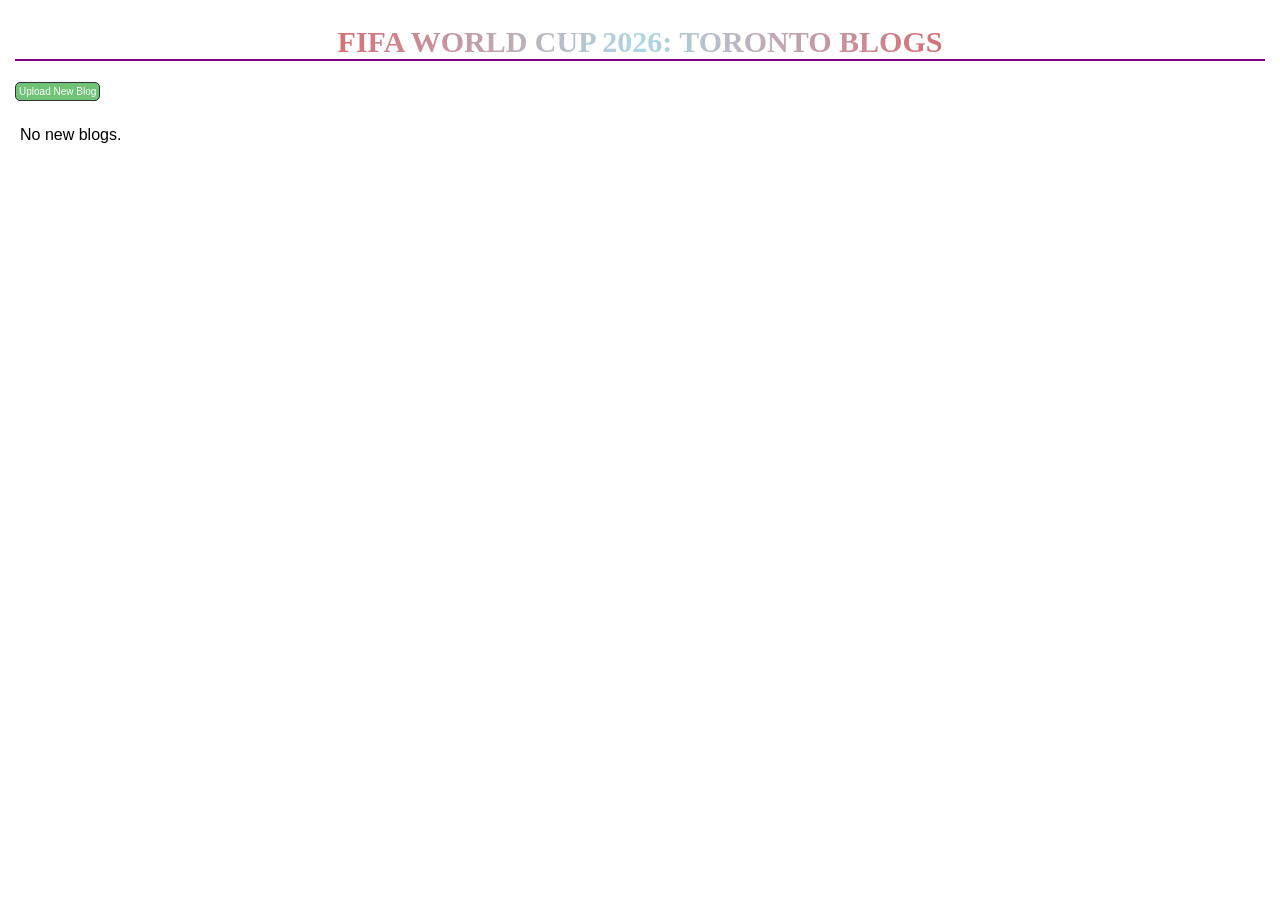
<file: index.html>
<!DOCTYPE html>
<html lang="en">

<head>
    <meta charset="UTF-8">
    <title>FIFA 26 BLOGS</title>
    <link rel="stylesheet" href="styles.css">
</head>

<body>
    <div class="container">
        <h1>FIFA WORLD CUP 2026: TORONTO BLOGS</h1>

        <button id="newBlogButton">Upload New Blog</button>

        <ul id="postList"></ul>

    </div>

    <script>

        const posts = JSON.parse(localStorage.getItem("blogPosts") || "[]");

        const list = document.getElementById("postList");

        if (posts.length === 0) {

            list.innerHTML = "<li class='empty'>No new blogs.</li>";

        } else {

            for (var i = 0; i < posts.length; i++) {

                var post = posts[i];

                var blogPost = document.createElement("li");
                blogPost.className = "post";

                blogPost.innerHTML = `
                <h2>${post.title}</h2>
                ${post.image ? `<img src="${post.image}" class="blogImage">` : ""}
                <p>${post.content}</p>
                <p class="date">Date Posted: ${new Date(post.date).toLocaleDateString()}</p>
                <button class="editButton" data-id="${post.id}">Edit Blog</button>
                `;

                list.appendChild(blogPost);
            }

        }
        document.getElementById("newBlogButton").addEventListener("click", () => {
            window.location.href = "new-post.html";
        });

        document.querySelectorAll('.editButton').forEach(btn => {
            btn.addEventListener('click', () => {
                const id = btn.dataset.id;
                window.location.href = `post.html?id=${id}`;
            });
        });

    </script>

</body>

</html>
</file>
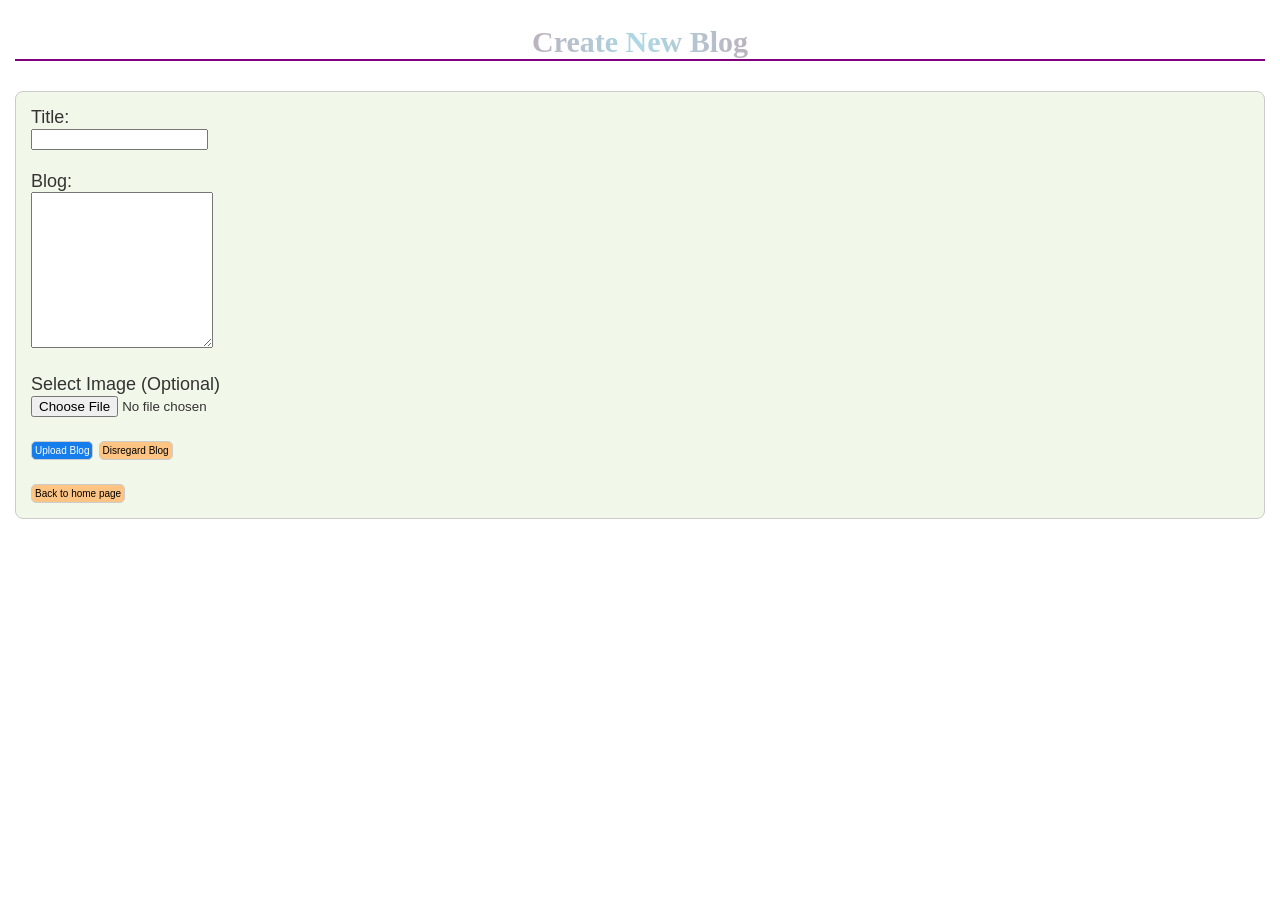
<file: new-post.html>
<!DOCTYPE html>
<html lang="en">

<head>
    <meta charset="UTF-8">
    <title>New Post</title>
    <link rel="stylesheet" href="styles.css">
</head>

<body>

    <div class="container">
        <h3>Create New Blog</h3>

        <form id="postForm">
            <label for="title">Title:</label><br>
            <input type="text" id="title" required><br><br>

            <label for="blog">Blog:</label><br>
            <textarea id="blog" rows="10" required></textarea><br><br>

            <label for="image">Select Image (Optional)</label><br>
            <input type="file" id="blogImage"><br><br>

            <button type="submit">Upload Blog</button>

            <button type="button" id="disregard">Disregard Blog</button><br><br>

            <button type="button" id="cancel">Back to home page</button>
        </form>
    </div>

    <script>

        const form = document.getElementById("postForm");
        const disregardBtn = document.getElementById("disregard");

        let imageData = "";

        form.addEventListener("submit", function (event) {
            event.preventDefault();

            const title = document.getElementById("title").value;
            const blog = document.getElementById("blog").value;

            if (title === "" || blog === "") {
                alert("Title and content are required!");
                return;
            }

            const newPost = {
                id: Date.now(),
                title: title,
                content: blog,
                image: imageData,
                date: new Date(),
            };

            const posts = JSON.parse(localStorage.getItem("blogPosts") || "[]");
            posts.push(newPost);
            localStorage.setItem("blogPosts", JSON.stringify(posts));

            window.location.href = "index.html";
        });

        document.querySelector("#blogImage").addEventListener("change", function () {
            const reader = new FileReader();

            reader.addEventListener("load", () => {
                imageData = reader.result;
            });

            reader.readAsDataURL(this.files[0]);
        });

        disregardBtn.addEventListener("click", function () {
            form.reset();
        });

        document.getElementById("cancel").addEventListener("click", () => {
            window.location.href = "index.html";
        });

    </script>
</body>

</html>
</file>
<file: styles.css>
body {
    margin: 0;
    padding: 15px;
    font-family: sans-serif;
    background-color: white;
    
}

h1, h3, h4 {
    text-align: center;
    font-size: 30px;
    font-family: Marker Felt, fantasy;
    background-image: linear-gradient(to right, red, lightblue, red);
    background-clip: text;
    color: transparent;
    border-bottom: 2px solid purple;
    margin-top: 10px;
}

#postList {
    display: grid;
    grid-template-columns: repeat(auto-fill, minmax(250px, 1fr));
    list-style: none;
    padding: 5px;
    margin-top: 20px;
    gap: 10px;
}

.post {
    border: 1px solid #ccc;
    padding: 15px;
    border-radius: 8px;
    background: #F1F8E9;
}

.post img {
    width: 100%;
    height: auto;
    border-radius: 6px;
}

.post h2 {
    text-align: left;
    font-size: 20px;
    font-family: Marker Felt, fantasy;
    font-weight: bold;
    background-image: linear-gradient(to right, #ff4b33, yellow);
    background-clip: text;
    color: transparent;
}

.date {
    text-align: right;
    font-size: 12px;
    margin-top: 5px;
}

.post p {
    color: #333333;
}

#newBlogButton {
    background: #6FC276;
    color: white;
    border: 1px solid #333333;
    border-radius: 5px;
    cursor: pointer;
    padding: 3px;
    font-size: 10px;  
}

.editButton {
    background: #FDC483;
    color: #333333;
    border: 1px solid #ccc;
    border-radius: 5px;
    cursor: pointer;
    padding: 3px;
    font-size: 10px;  
}

#postForm {
    border: 1px solid #ccc;
    padding: 15px;
    border-radius: 8px;
    background: #F1F8E9;
    font-size: 18px;
    color: #333333;
}

#postForm button[type="submit"] {
    background: #157DEC;
    color: white;
    border: 1px solid #ccc;
    border-radius: 5px;
    cursor: pointer;
    padding: 3px;
    font-size: 10px; 
}

#postForm button[type="submit"]:hover {
    background-color: #64E986;
    color: #333333;
}

#disregard, #cancel {
    background:#FDC483;
    color: black;
    border: 1px solid #ccc;
    border-radius: 5px;
    cursor: pointer;
    padding: 3px;
    font-size: 10px; 
}

#disregard:hover, #cancel:hover {
    background-color: orangered;
    color: black;
}

#editForm button[type="submit"] {
    background: #157DEC;
    color: white;
    border: 1px solid #ccc;
    border-radius: 5px;
    cursor: pointer;
    padding: 3px;
    font-size: 10px; 
}

.deleteButton, #backButton {
    background:#FDC483;
    color: black;
    border: 1px solid #ccc;
    border-radius: 5px;
    cursor: pointer;
    padding: 3px;
    font-size: 10px; 
}

.deleteButton:hover, #backButton:hover {
    background-color: orangered;
    color: black;
}
</file>
